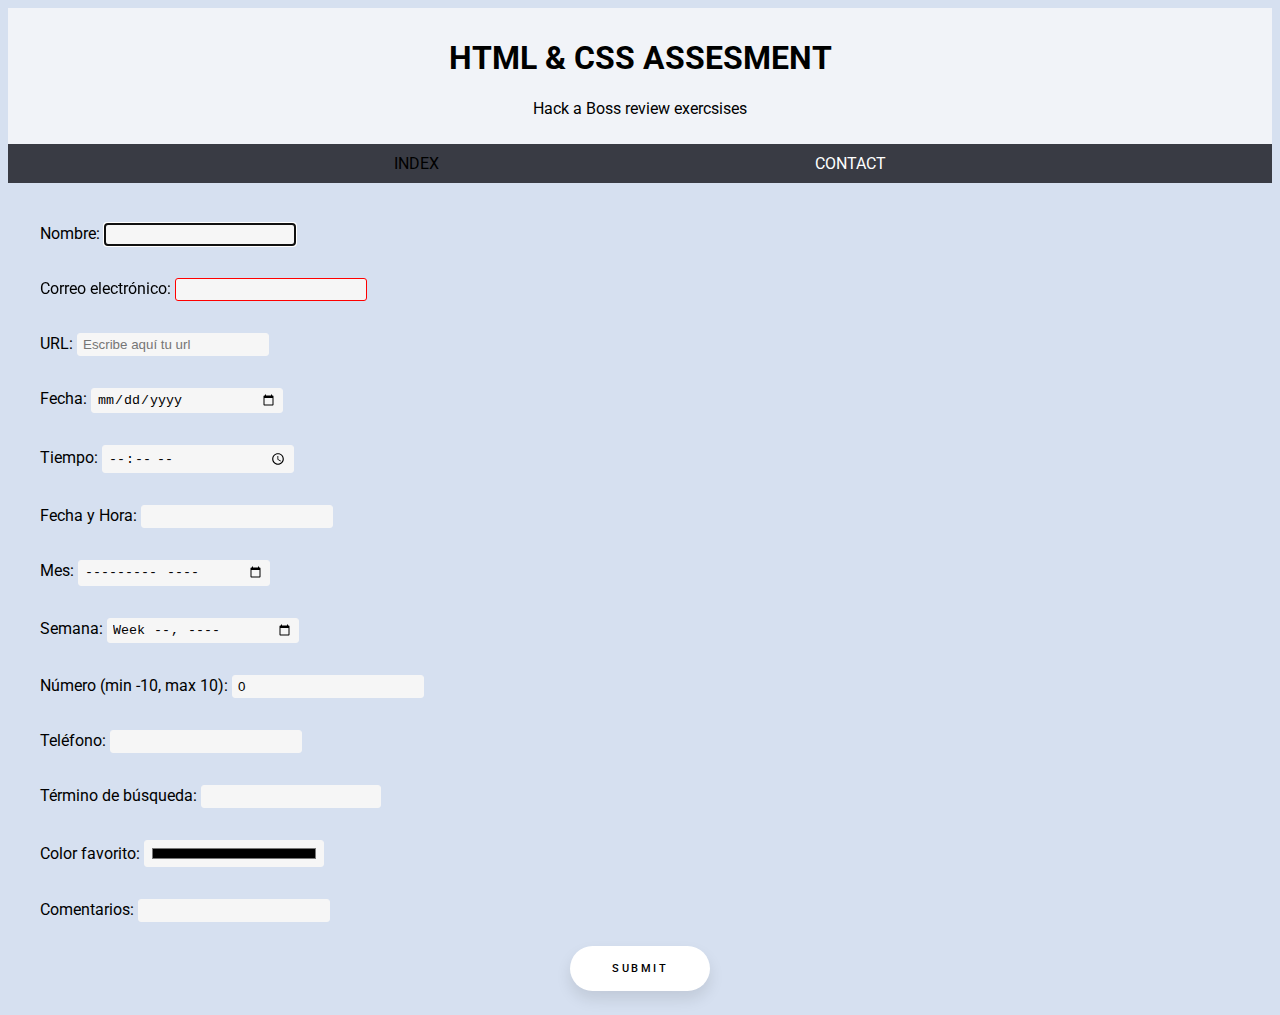
<file: contact.html>
<!DOCTYPE html>
<html lang="en">
  <head>
    <meta charset="UTF-8" />
    <meta name="viewport" content="width=device-width, initial-scale=1.0" />
    <link rel="stylesheet" href="index.css" />
    <link rel="preconnect" href="https://fonts.gstatic.com" />
    <link
      href="https://fonts.googleapis.com/css2?family=Roboto:wght@300;400&display=swap"
      rel="stylesheet"
    />
    <title>Contact</title>
  </head>
  <body>
    <header>
      <h1>HTML & CSS ASSESMENT</h1>
      <p>Hack a Boss review exercsises</p>
    </header>

    <nav>
      <a href="index.html">INDEX</a>
      <a class="active" href="contact.html">CONTACT</a>
    </nav>
    <form method="POST" action="mi-server.url">
      <p>
        Nombre: <input class="required" type="text" name="name" autofocus />
      </p>
      <p>
        Correo electrónico: <input class="required" type="email" name="email" />
      </p>
      <p>
        URL: <input type="url" name="url" placeholder="Escribe aquí tu url" />
      </p>
      <p>Fecha: <input type="date" name="date" /></p>
      <p>Tiempo: <input type="time" name="time" /></p>
      <p>Fecha y Hora: <input type="datetime" name="datetime" /></p>
      <p>Mes: <input type="month" name="month" /></p>
      <p>Semana: <input type="week" name="week" /></p>
      <p>
        Número (min -10, max 10):
        <input type="number" name="number" min="-10" max="10" value="0" />
      </p>
      <p>Teléfono: <input type="tel" name="tel" /></p>
      <p>Término de búsqueda: <input type="search" name="search" /></p>
      <p>Color favorito: <input type="color" name="color" /></p>
      <p>Comentarios: <input type="textarea" name="comentarios" /></p>
      <div class="wrap">
        <button class="button">Submit</button>
      </div>
    </form>
  </body>
</html>
</file>
<file: index.css>
body {
  font-family: -apple-system, BlinkMacSystemFont, "Segoe UI", Roboto, Oxygen,
    Ubuntu, Cantarell, "Open Sans", "Helvetica Neue", sans-serif;
  background-color: #d6e0f0;
}
main {
  display: flex;
}
header {
  padding: 10px;
  background-color: #f1f3f8;
  text-align: center;
}
nav {
  padding: 30px;
  display: flex;
  justify-content: space-evenly;
  padding: 10px;
  background-color: #393b44;
}

nav > a {
  text-decoration: none;
  color: black;
}
.active {
  color: white;
}
aside {
  flex-basis: 20%;
  padding: 20px;
  background-color: #d6e0f0;
}
.profile {
  width: 235px;
  border-radius: 50%;
}
.container {
  display: flex;
  flex-direction: column;
  flex-grow: 1;
}

table {
  background-color: #d6e0f0;
  padding: 20px;
}

th,
td {
  margin: 0;
  text-align: center;
  border-collapse: collapse;
  outline: 1px solid #e3e3e3;
}

td {
  padding: 5px 10px;
}

th {
  background: #666;
  color: white;
  padding: 5px 10px;
}

tr:nth-child(2n + 1) {
  background-color: grey;
}

footer {
  display: flex;
  background-color: #393b44;

  justify-content: space-evenly;
}

footer a:visited {
  color: grey;
}

ul {
  font-style: bold;
  background-color: #d6e0f0;
  margin: 0;
  padding: 10px;
}
li {
  padding: 5px;
}

.icon {
  width: 35px;
}
iframe {
  padding: 15px;
  align-self: center;
  background-color: black;
}

li[data-category="food"]:hover {
  list-style-type: "🌭";
}
li[data-category="movies"]:hover {
  list-style-type: "🎬";
}
li[data-category="sports"]:hover {
  list-style-type: "⚽";
}

form {
  width: 1200px;
  padding: 16px;
  border-radius: 10px;
  margin: auto;
}
form input {
  width: 180px;
  padding: 3px 5px;
  border: 1px solid #f6f6f6;
  border-radius: 3px;
  background-color: #f6f6f6;
  margin: 8px 0;
  display: inline-block;
}

.required {
  border-color: red;
}

.wrap {
  height: 100%;
  display: flex;
  align-items: center;
  justify-content: center;
}

.button {
  width: 140px;
  height: 45px;
  font-family: "Roboto", sans-serif;
  font-size: 11px;
  text-transform: uppercase;
  letter-spacing: 2.5px;
  font-weight: 500;
  color: #000;
  background-color: #fff;
  border: none;
  border-radius: 45px;
  box-shadow: 0px 8px 15px rgba(0, 0, 0, 0.1);
  transition: all 0.3s ease 0s;
  cursor: pointer;
  outline: none;
}

.button:hover {
  background-color: #9eaca6;
  box-shadow: 0px 10px 15px #393b44;
  color: #fff;
  transform: translateY(-3px);
}
</file>
